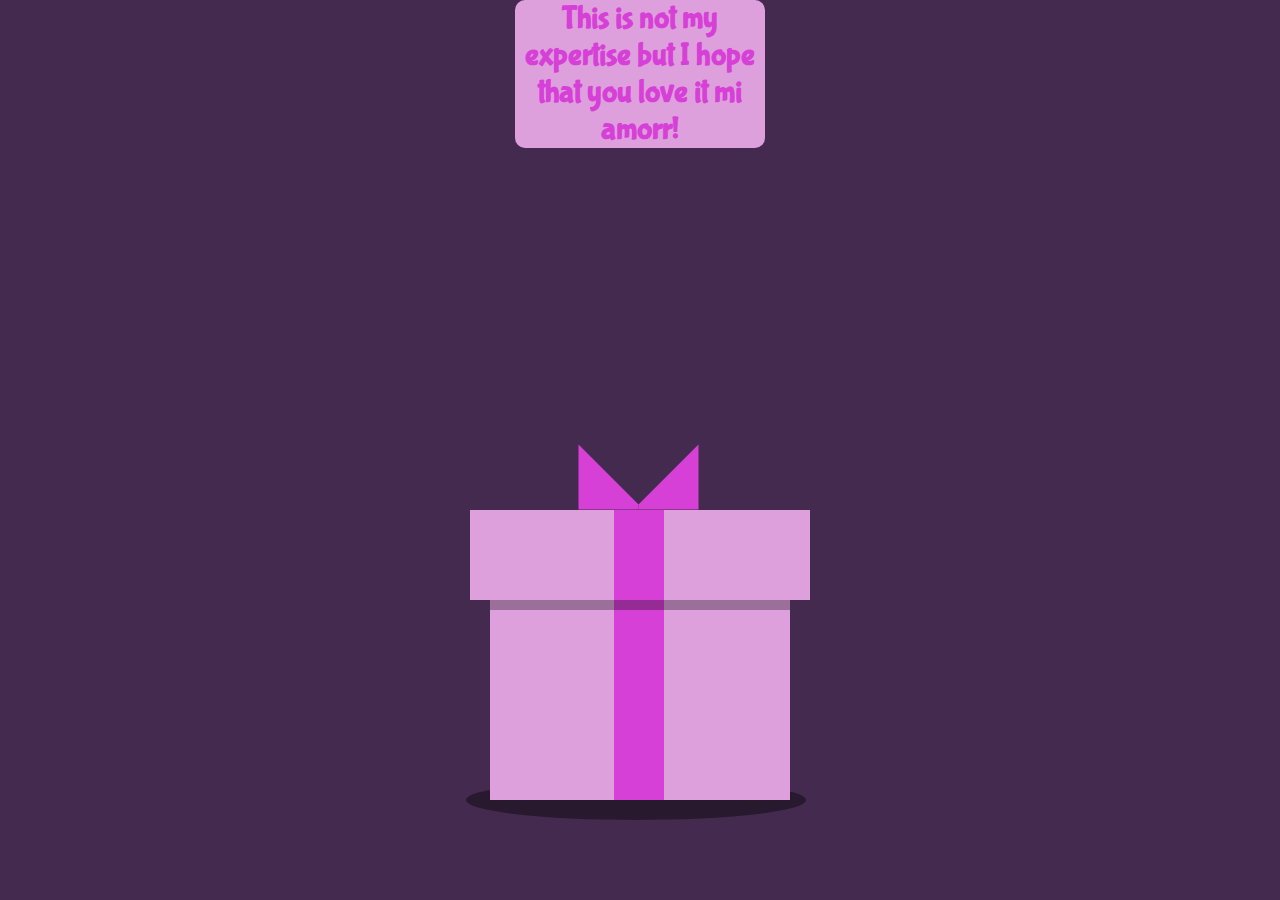
<file: index.html>
<!DOCTYPE html>
<html lang="en">
<head>
  <meta charset="UTF-8">
  <meta name="viewport" content="width=device-width">
  <title>Birthday Wishes</title>
  <link rel="stylesheet" href="styles.css">
  <div class="text2">
    <h1>
      This is not my expertise but I hope that you love it mi amorr!
    </h1>
  </div>
</head>
<body>
  <div class="gift-container">
    <div class="shadow"></div>
    <div class="gift-box">
      <div class="click"></div>
    </div>
    <div class="text">
      <h2>Happy Birthday My Beautiful, Amazing Girlfriend! I can't wait to spend so many more birthdays with you, I love you so much!</h2>
    </div>
  </div>
  <script src="index.js"></script>
</body>
</html>
</file>
<file: styles.css>
@import url('https://fonts.googleapis.com/css2?family=Bubblegum+Sans&display=swap');
*{
    margin: 0;
    padding: 0;
    box-sizing: border-box;
    font-family: "Bubblegum Sans";
}

body{
    display: flex;
    justify-content: center;
    align-items: center;
    background-color: rgb(68, 42, 79);
}
.gift-container{
    display: flex;
    justify-content: center;
    align-items: center;
    position: absolute;
    bottom: 20%;
}
.gift-container.active{
    animation: Vibration 1s ease forwards;
}
@keyframes Vibration{
    0%{
        transform: scale(1,1);
    }
    25%{
        transform: scale(.95,1.05);;
    }
    50%{
        transform: scale(1.1,.9);;
    }
    70%{
        transform: scale(.9,1.1);;
    }
    100%{
        transform: scale(1,1);;
    }
}
.gift-container .gift-box{
    position: absolute;
    height: 200px;
    width: 300px;
    background: rgb(221, 160, 221);
    animation: Bounce 4s ease infinite;
}
@keyframes Bounce{
    0%{
        transform: translateY(-24px);
    }
    50%{
        transform: translateY(0px);
    }
    100%{
        transform: translateY(-24px);
    }
}
.gift-box.active{
    animation: none;
}
.gift-box::before{
    content: '';
    position: absolute;
    width: 50px;
    height: 200px;
    background: rgb(214, 64, 214);
    left: 124px;
}
.gift-box::after{
    content: '';
    position: absolute;
    box-shadow: inset 0 10px rgba(0,0,0,.3);
    width: 300px;
    height: 200px;
}
.click{
    position: absolute;
    background: plum;
    width: 340px;
    height: 90px;
    top: -90px;
    left: -20px;
    cursor: pointer;
    z-index: 1;
    transition: .5s ease;
}
.click.active{
    transition-delay: 1s;
    transform: translateY(-260px);
}
.click::before{
    content: '';
    position: absolute;
    width: 50px;
    height: 90px;
    background: rgb(214, 64, 214);
    left: 144px;
    z-index: 2;
}
.click::after{
    content: '';
    position: absolute;
    width: 5px;
    height: 0;
    border-bottom: 60px solid rgb(214, 64, 214);
    border-top: 60px solid rgb(214, 64, 214);
    border-left: 0px solid transparent;
    border-right: 60px solid transparent;
    transform: rotate(-90deg);
    top: -93px;
    left: 136px;
    z-index: 3;
}
.gift-container .shadow{
    content: '';
    position: relative;
    width: 340px;
    height: 40px;
    background: rgba(0,0,0,.4);
    top: 100px;
    border-radius: 50%;
    left: -4px;
    animation: BounceOut 4s ease infinite forwards;
}
.gift-container .shadow.active{
    animation: none;
}
@keyframes BounceOut{
    0%{
        transform: translateY(24px);
        scale: .7;
    }
    50%{
        transform: translateY(0px);
        scale: 1;
    }
    100%{
        transform: translateY(24px);
        scale: .7;
    }
}
.text{
    position: absolute;
    top: 0;
    width: 250px;
    background: rgb(221, 160, 221);
    text-align: center;
    font-size: 20px;
    color: rgb(214, 64, 214);
    border-radius: 20px;
    z-index: -1;
    scale: 0;
    transition: .5s ease;
    transition-delay: 1.2s;
}
.text.active{
    scale: 1;
    transform: translateY(-330px);
}
.text.active2{
    top: 0;
    transition-delay: .2s;
}
.text2{
    position: relative;
    background: rgb(221, 160, 221);
    color: rgb(214, 64, 214);
    border-radius: 10px;
    text-align: center;
    width: 250px;
}
</file>
